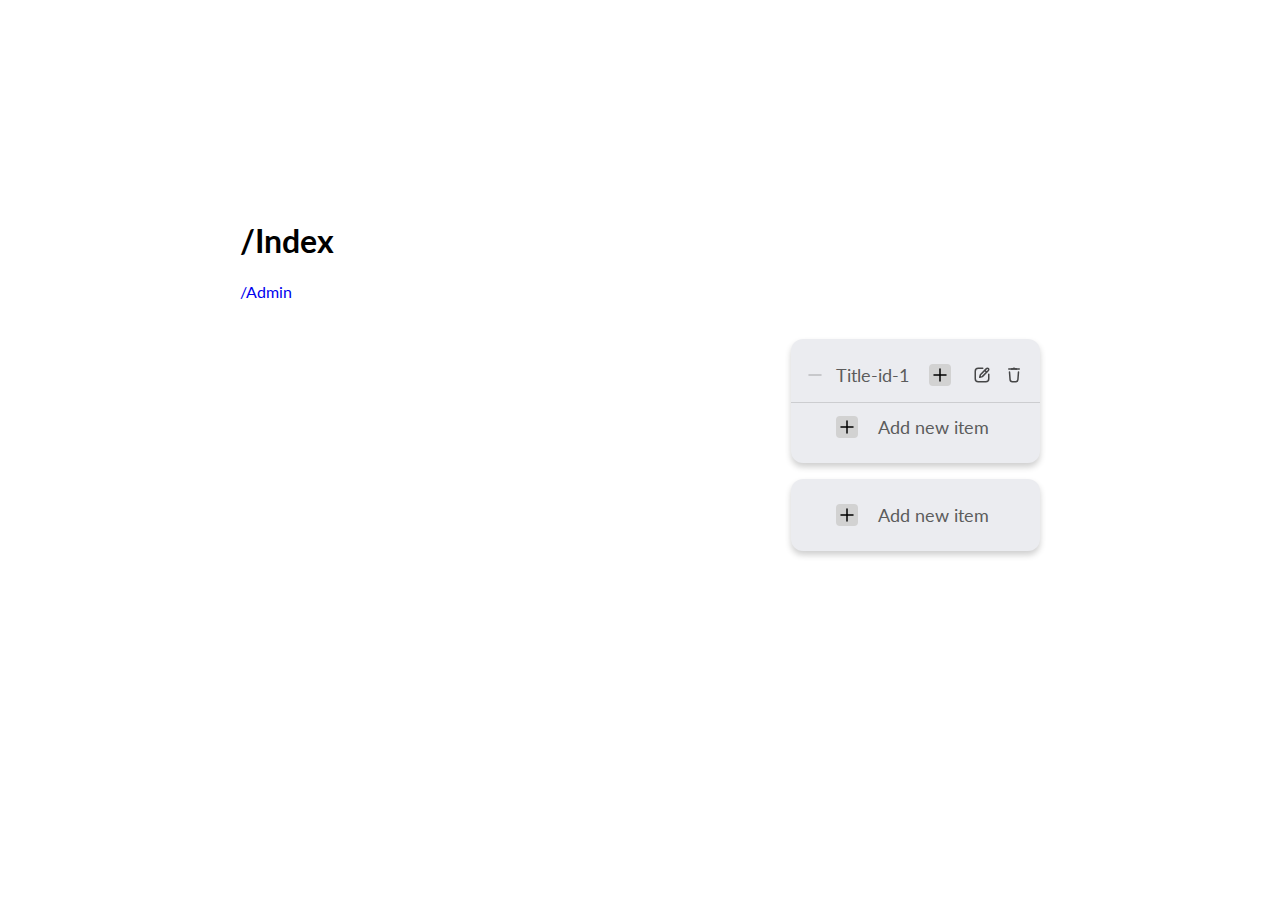
<file: example.html>
<!DOCTYPE html>
<html lang="ru">

<head>
    <meta charset="UTF-8">
    <meta http-equiv="X-UA-Compatible" content="IE=edge">
    <meta name="viewport" content="width=device-width, initial-scale=1.0">


    <link rel="icon" type="image/png" href="/assets/img/favicon.png">

    <link rel="stylesheet" href="/assets/fonts/fonts.css">
    <link rel="stylesheet" href="/assets/css/styles.css">

    <title>Test Job Solution for KIT Job - Admin page view</title>

    <script type="text/javascript" >
        const adminView = true;
        window.ignoreServer = true;
    </script>
</head>

<body>

    <main class="container">

        <h1>/Index</h1>
        <a href="/admin">/Admin</a>

        <div class="object-tree-process">
            <p></p>
        </div>
        <div class="object-tree">
            <div class="tree-roots"></div>
            <div class="tree-drescr"></div>
        </div>


    </main>
    <script type="text/javascript" src="/assets/js/app.js"></script>
</body>

</html>
</file>
<file: assets/fonts/fonts.css>
@font-face {
    font-family: 'Lato';
    font-style: normal;
    font-weight: 300;
    src: url('./latolight.ttf') format('truetype');
    text-rendering: optimizeLegibility;
}

@font-face {
    font-family: 'Lato';
    font-style: normal;
    font-weight: 400;
    src: url('./latoregular.ttf') format('truetype');
    text-rendering: optimizeLegibility;
}

@font-face {
    font-family: 'Lato';
    font-style: normal; 
    font-weight: 500;
    src: url('./latomedium.ttf') format('truetype');
    text-rendering: optimizeLegibility;
}

@font-face {
    font-family: 'Lato';
    font-style: normal;
    font-weight: 700;
    src: url('./latobold.ttf') format('truetype');
    text-rendering: optimizeLegibility;
}

@font-face {
    font-family: 'Caveat';
    font-style: normal;
    font-weight: 400;
    src: url('./Caveat-Regular.ttf') format('truetype');
    text-rendering: optimizeLegibility;
}

@font-face {
    font-family: 'Caveat';
    font-style: normal;
    font-weight: 700;
    src: url('./Caveat-Bold.ttf') format('truetype');
    text-rendering: optimizeLegibility;
}
</file>
<file: assets/css/styles.css>
html,
body {
  font-family: "Lato";
  font-style: normal;
  transition: 0.2s ease-in;
  cursor: default;
}

html,
body,
p,
a {
  padding: 0;
  margin: 0;
}

a {
  text-decoration: none;
}

ul {
  list-style: none;
  padding: 0;
}

.container {
  width: 100%;
  max-width: 800px;
  margin: 0 auto;
  padding: 200px 0;
  display: flex;
  flex-direction: column;
  align-items: flex-start;
  justify-content: center;
}
.container .object-tree {
  display: flex;
  flex-direction: row-reverse;
  width: 100%;
  gap: 20px;
}

.group-tree-container {
  position: relative;
  width: 100%;
  background: #ebecf0;
  box-shadow: 0 4px 6px 0 rgba(0, 0, 0, 0.1921568627);
  border-radius: 12px;
  padding: 10px 0;
}
.group-tree-container .group-item,
.group-tree-container .group-item-add {
  position: relative;
  -webkit-user-select: none;
     -moz-user-select: none;
      -ms-user-select: none;
          user-select: none;
  position: relative;
  display: block;
}
.group-tree-container .group-item::after,
.group-tree-container .group-item-add::after {
  content: "";
  position: absolute;
  left: 0;
  right: 0;
  bottom: -2px;
  background: rgba(100, 100, 100, 0.226);
  height: 1px;
}
.group-tree-container .group-item:last-child::after,
.group-tree-container .group-item-add:last-child::after {
  box-shadow: none;
  background: none;
}
.group-tree-container .group-item .group-title,
.group-tree-container .group-item-add .group-title {
  position: relative;
  display: flex;
  padding: 15px;
  gap: 20px;
  padding-left: 45px;
}
.group-tree-container .group-item .sub-group,
.group-tree-container .group-item-add .sub-group {
  display: none;
  margin: 10px;
  margin-left: 72px;
  background-color: rgba(151, 151, 151, 0.1568627451);
  border-radius: 12px;
}
.group-tree-container .group-item .sub-group.active,
.group-tree-container .group-item-add .sub-group.active {
  display: block !important;
}

.group-title::before {
  content: "";
  position: absolute;
  left: 15px;
  top: 50%;
  transform: translateY(-50%);
  background: url("../img/icons/Minus.svg");
  background-size: cover;
  width: 18px;
  height: 18px;
  opacity: 0.2;
}
.group-title i {
  display: inline-block;
  cursor: pointer;
}
.group-title i.icon {
  position: relative;
  display: flex;
  align-items: center;
  justify-content: center;
  width: 22px;
  height: 22px;
  border-radius: 4px;
  background-color: #d2d2d2;
}
.group-title i.icon svg {
  display: block;
  width: 18px;
  height: 18px;
  opacity: 0.7;
}
.group-title i.icon-default {
  background: none;
  opacity: 0.2;
}
.group-title i.icon-default::after, .group-title i.icon-plus::after, .group-title i.icon-drop-down::after, .group-title i.icon-check::after, .group-title i.icon-close::after {
  content: "";
  position: absolute;
  width: 18px;
  height: 18px;
}
.group-title i.icon-default::after {
  background: url("../img/icons/Minus.svg");
  background-size: cover;
}
.group-title i.icon-plus::after {
  background: url("../img/icons/Plus.svg");
  background-size: cover;
}
.group-title i.icon-check::after {
  background: url("../img/icons/Check.svg");
  background-size: cover;
}
.group-title i.icon-close::after {
  background: url("../img/icons/Close.svg");
  background-size: cover;
}
.group-title i.icon-drop-down {
  margin-left: auto;
}
.group-title i.icon-drop-down::after {
  background: url("../img/icons/Plus.svg");
  background-size: cover;
}
.group-title i.toggled.icon-drop-down::after {
  background: url("../img/icons/Minus.svg");
  background-size: cover;
}
.group-title span {
  font-size: 18px;
  cursor: pointer;
  color: #5c5c5c;
  margin-right: auto;
}
.group-title span.input-view {
  display: flex;
  gap: 10px;
}
.group-title .group-actions {
  display: flex;
  align-items: center;
  justify-content: flex-end;
  gap: 10px;
}
.group-title .group-actions .icon-edit,
.group-title .group-actions .icon-remove {
  background: none;
  opacity: 0.7;
}
.group-title .group-actions .icon-edit::after,
.group-title .group-actions .icon-remove::after {
  content: "";
  position: absolute;
  width: 18px;
  height: 18px;
}
.group-title .group-actions .icon-edit::after {
  background: url("../img/icons/Edit_rectangle.svg");
  background-size: cover;
}
.group-title .group-actions .icon-remove::after {
  background: url("../img/icons/Trash_1.svg");
  background-size: cover;
}

.group-item-add .group-title::before {
  display: none;
}

.object-tree-process {
  width: 100%;
  height: 22px;
}
.object-tree-process p {
  width: 100%;
  text-align: center;
}

.tree-drescr {
  min-width: 200px;
  max-width: 200px;
  padding-top: 15px;
}
.tree-drescr .item-descr {
  display: none;
  padding: 15px;
  background-color: #ebecf0;
  box-shadow: 0 4px 6px 0 rgba(0, 0, 0, 0.1921568627);
  border-radius: 12px;
}
.tree-drescr .item-descr h2 {
  padding-bottom: 15px;
  word-wrap: normal;
  overflow: hidden;
}
.tree-drescr .item-descr.active {
  display: block;
}
.tree-drescr .group-actions {
  padding: 10px;
  display: flex;
  align-items: center;
  justify-content: center;
  gap: 10px;
}

.form {
  position: relative;
  margin: 0 auto;
  width: 400px;
  background: #ebecf0;
  box-shadow: 0 4px 6px 0 rgba(0, 0, 0, 0.1921568627);
  border-radius: 12px;
  padding: 50px 30px;
}
.form .form-group {
  display: flex;
  flex-wrap: wrap;
  justify-content: space-between;
  margin-bottom: 20px;
  width: 100%;
}
.form .form-group label {
  display: block;
  margin-bottom: 10px;
}
.form .form-group input {
  outline: none;
  display: block;
  width: 100%;
  border: 0;
  border-radius: 4px;
  padding: 12px 20px;
}
.form .form-action {
  display: flex;
  flex-wrap: wrap;
  justify-content: center;
}
.form .form-action button {
  outline: none;
  background: rgba(151, 151, 151, 0.1568627451);
  border: 0;
  border-radius: 12px;
  padding: 12px 30px;
  font-size: 14px;
  cursor: pointer;
}/*# sourceMappingURL=styles.css.map */
</file>
